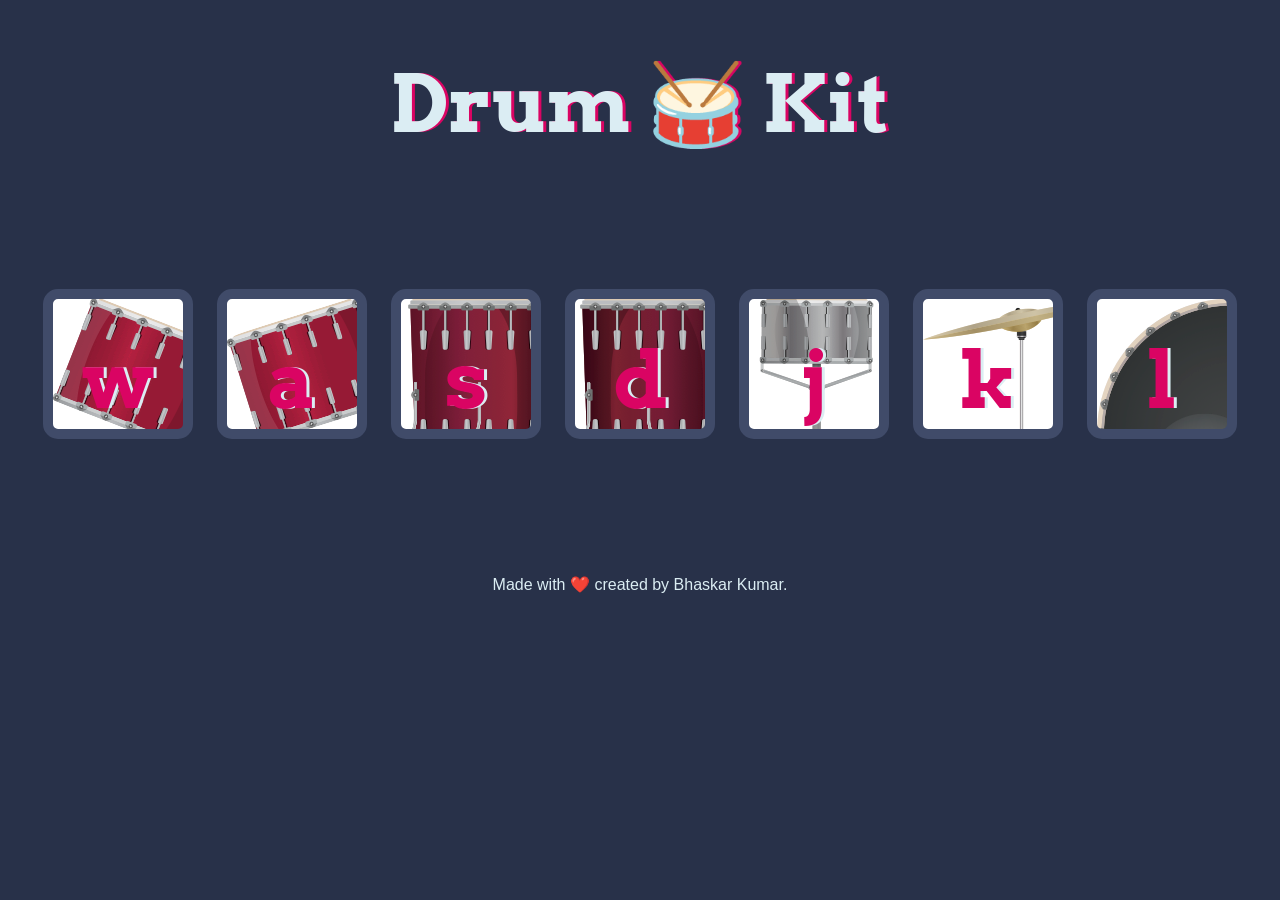
<file: Drum_Kit/index.html>
<!DOCTYPE html>
<html lang="en" dir="ltr">

<head>
  <meta charset="utf-8">
  <title>Drum Kit</title>
  <link rel="stylesheet" href="styles.css">
  <link href="https://fonts.googleapis.com/css?family=Arvo" rel="stylesheet">
</head>

<body>

  <h1 id="title">Drum 🥁 Kit</h1>
  <div class="set">
    <button class="w drum">w</button>
    <button class="a drum">a</button>
    <button class="s drum">s</button>
    <button class="d drum">d</button>
    <button class="j drum">j</button>
    <button class="k drum">k</button>
    <button class="l drum">l</button>
  </div>


  <footer>
    Made with ❤️ created by Bhaskar Kumar.
  </footer>

  <script src="index.js" charset="utf-8"></script>
</body>

</html>
</file>
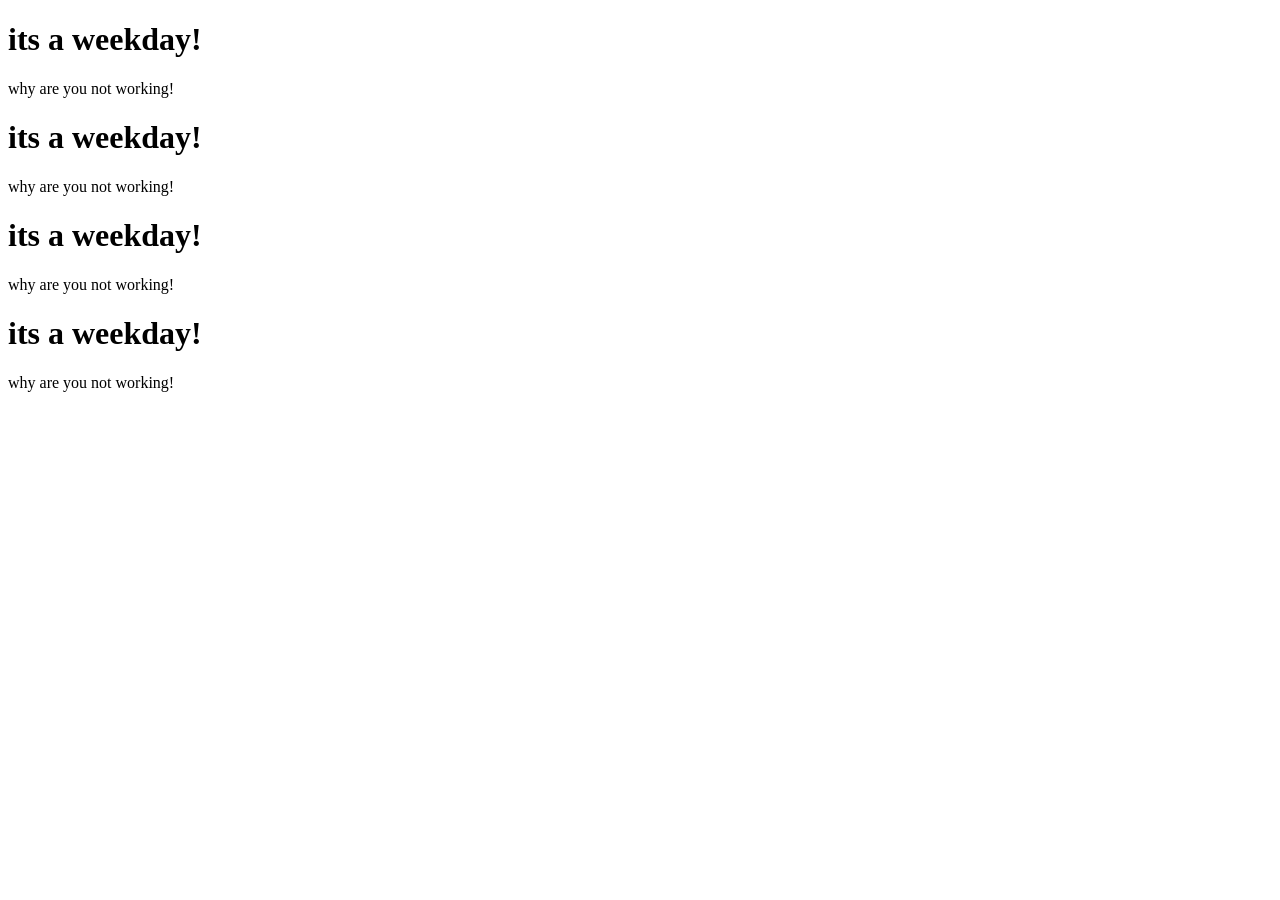
<file: todolist-v1/index.html>
<!DOCTYPE html>
<html lang="en" dir="ltr">
  <head>
    <meta charset="utf-8">
    <title></title>
  </head>
  <body>
    <h1> its a weekday!</h1>
    <p>why are you not working!</p>

    <h1> its a weekday!</h1>
    <p>why are you not working!</p>
    <h1> its a weekday!</h1>
    <p>why are you not working!</p>
    <h1> its a weekday!</h1>
    <p>why are you not working!</p>
  </body>
</html>
</file>
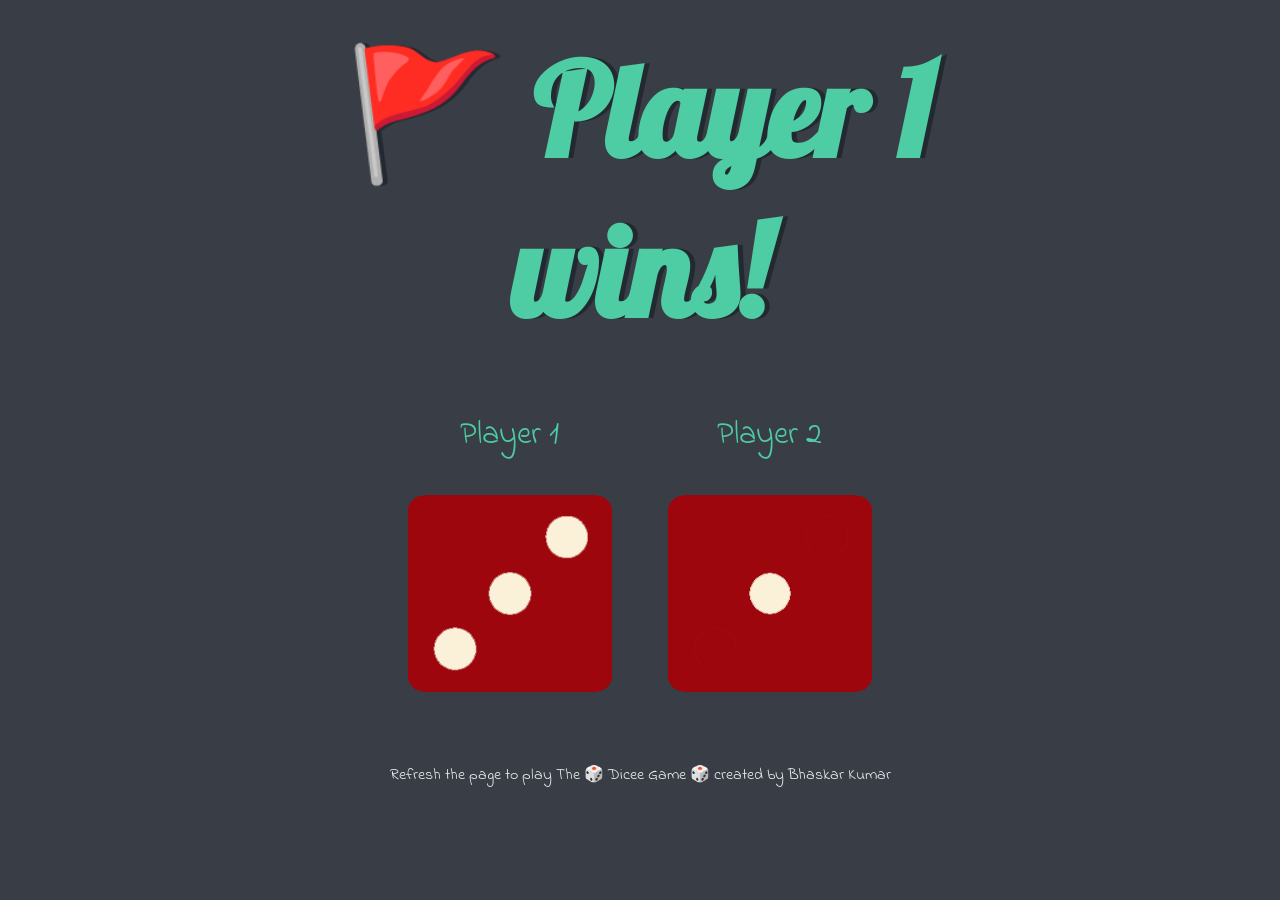
<file: Dicee_Game/dicee.html>
<!DOCTYPE html>
<html lang="en" dir="ltr">
  <head>
    <meta charset="utf-8">
    <title>Dicee</title>
    <link rel="stylesheet" href="styles.css">
    <link href="https://fonts.googleapis.com/css?family=Indie+Flower|Lobster" rel="stylesheet">

  </head>
  <body>

    <div class="container">
      <h1>Refresh Me</h1>

      <div class="dice">
        <p>Player 1</p>
        <img class="img1" src="images/dice6.png">
      </div>

      <div class="dice">
        <p>Player 2</p>
        <img class="img2" src="images/dice6.png">
      </div>

    </div>

<script src="index.js" charset="utf-8"></script>
  </body>

  <footer>
  Refresh the page to play  The 🎲  Dicee Game  🎲  created by Bhaskar Kumar
  </footer>
</html>
</file>
<file: Drum_Kit/styles.css>
body {
  text-align: center;
  background-color: #283149;
}

h1 {
  font-size: 5rem;
  color: #DBEDF3;
  font-family: "Arvo", cursive;
  text-shadow: 3px 0 #DA0463;

}

footer {
  color: #DBEDF3;
  font-family: sans-serif;
}

.w {
  background-image: url("images/tom1.png");

}

.a {
  background-image: url("images/tom2.png");
}

.s {
  background-image: url("images/tom3.png");
}

.d {
  background-image: url("images/tom4.png");
}

.j {
  background-image: url("images/snare.png");
}

.k {
  background-image: url("images/crash.png");
}

.l {
  background-image: url("images/kick.png");
}

.set {
  margin: 10% auto;
}

.game-over {
  background-color: red;
  opacity: 0.8;
}

.pressed {
  box-shadow: 0 3px 4px 0 #DBEDF3;
  opacity: 0.5;
}

.red {
  color: red;
}

.drum {
  outline: none;
  border: 10px solid #404B69;
  font-size: 5rem;
  font-family: 'Arvo', cursive;
  line-height: 2;
  font-weight: 900;
  color: #DA0463;
  text-shadow: 3px 0 #DBEDF3;
  border-radius: 15px;
  display: inline-block;
  width: 150px;
  height: 150px;
  text-align: center;
  margin: 10px;
  background-color: white;
}
</file>
<file: Dicee_Game/styles.css>
.container {
  width: 70%;
  margin: auto;
  text-align: center;
}

.dice {
  text-align: center;
  display: inline-block;

}

body {
  background-color: #393E46;
}

h1 {
  margin: 30px;
  font-family: 'Lobster', cursive;
  text-shadow: 5px 0 #232931;
  font-size: 8rem;
  color: #4ECCA3;
}

p {
  font-size: 2rem;
  color: #4ECCA3;
  font-family: 'Indie Flower', cursive;
}

img {
  width: 80%;
}

footer {
  margin-top: 5%;
  color: #EEEEEE;
  text-align: center;
  font-family: 'Indie Flower', cursive;

}
</file>
